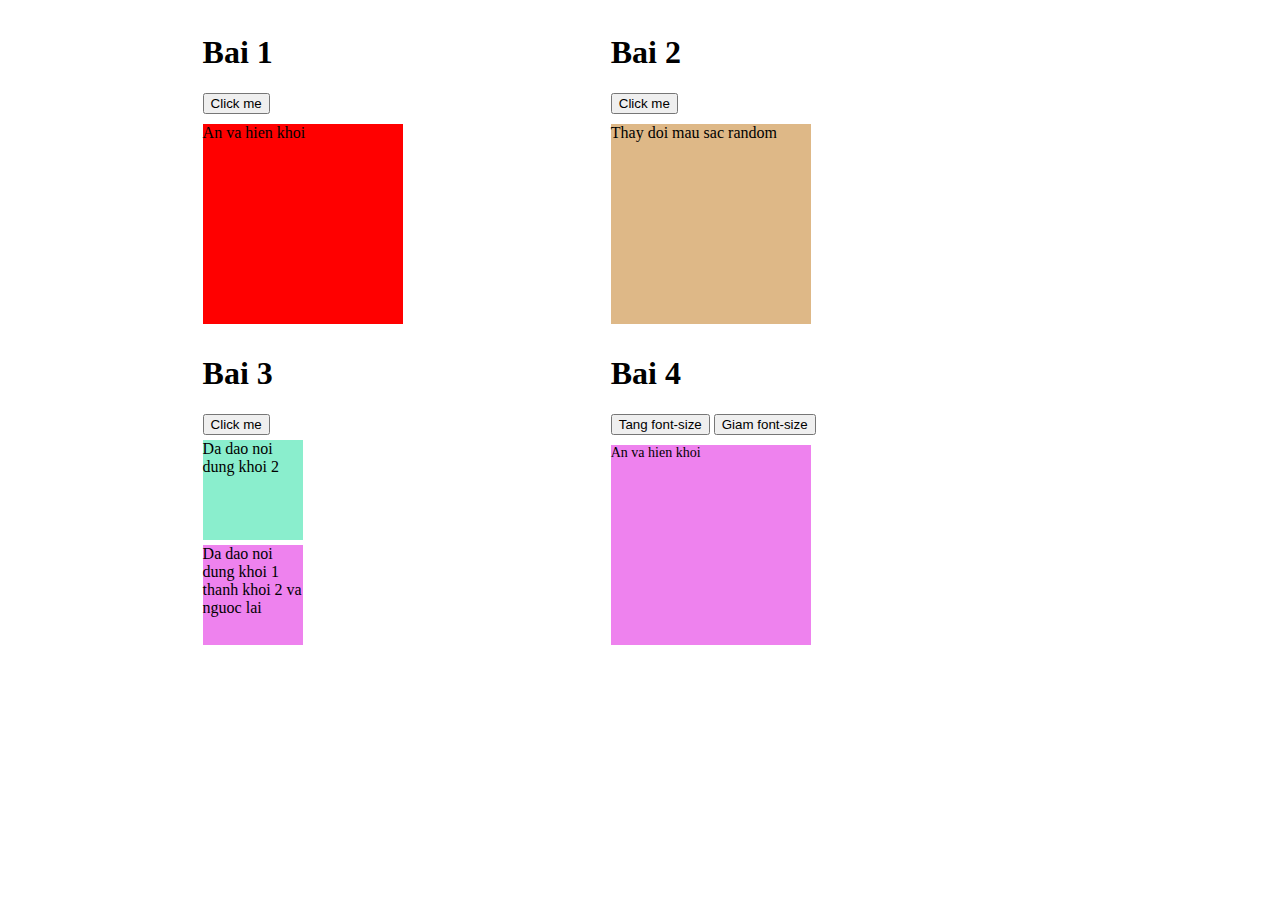
<file: baitap10/index.html>
<!DOCTYPE html>
<html lang="en">

<head>
    <meta charset="UTF-8">
    <meta http-equiv="X-UA-Compatible" content="IE=edge">
    <meta name="viewport" content="width=device-width, initial-scale=1.0">
    <title>Document</title>
    <link rel="stylesheet" href="style.css">
</head>

<body>
    <div class="container">
        <div class="item" id="bai1">
            <h1>Bai 1</h1>
            <button onclick="click1()">Click me</button>
            <div class="index" id="index1">An va hien khoi</div>
        </div>
        <div class="item" id="bai2">
            <h1>Bai 2</h1>
            <button onclick="click2()">Click me</button>
            <div class="index" id="index2">Thay doi mau sac random</div>
        </div>
        <div class="item" id="bai3">
            <h1>Bai 3</h1>
            <button onclick="click3()">Click me</button>
            <div class="index3">
                <div class="index3" id="index3a">Da dao noi dung khoi 2</div>
                <div class="index3" id="index3b">Da dao noi dung khoi 1 thanh khoi 2 va nguoc lai</div>
            </div>

        </div>
        <div class="item" id="bai4">
            <h1>Bai 4</h1>
            <button onclick="click4a()">Tang font-size</button>
            <button onclick="click4b()">Giam font-size</button>
            <div class="index" id="index4" style="font-size: 14px;">An va hien khoi</div>
        </div>
    </div>
    <script src="./app.js"></script>

</body>

</html>
</file>
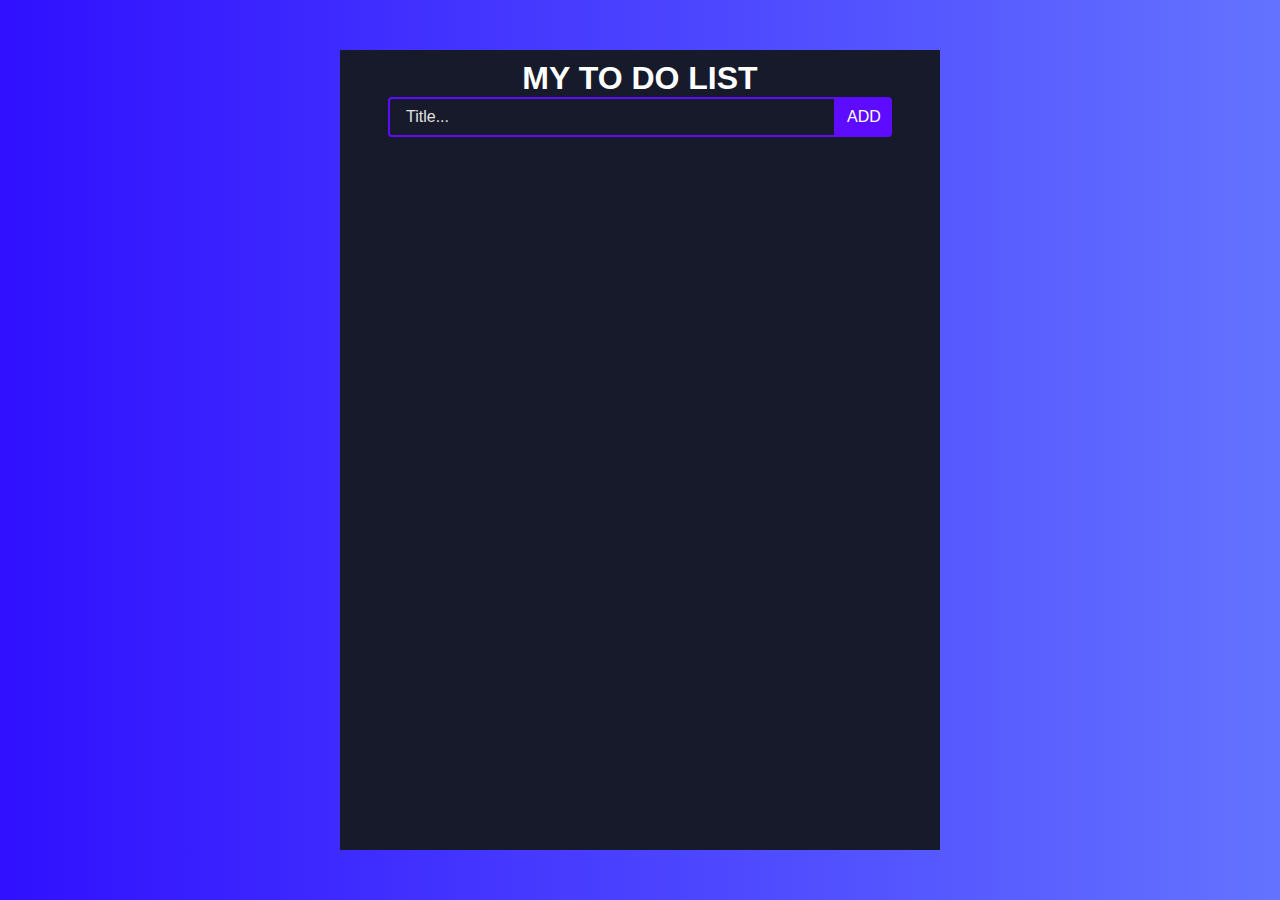
<file: baitap11/index.html>
<!DOCTYPE html>
<html lang="en">

<head>
    <meta charset="UTF-8">
    <meta http-equiv="X-UA-Compatible" content="IE=edge">
    <meta name="viewport" content="width=device-width, initial-scale=1.0">
    <link rel="stylesheet" href="./style.css">
    <title>Document</title>
</head>

<body>
    <div class="container">
        <div class="header">
            <h1>MY TO DO LIST</h1>
            <div class="div-add">
                <input class="add" type="text" placeholder="Title..." id="input"><button class="add"
                    id="btn-add">ADD</button>
            </div>
        </div>
        <div class="list">
            <ul id="ul">

            </ul>
        </div>
    </div>



    <script src="./app.js"></script>
</body>

</html>
</file>
<file: baitap10/style.css>
*{
    box-sizing: border-box;
}

.container{
    margin: auto;
    width: 70%;
    display: flex;
    flex-wrap: wrap;
}

.item{
    width: 45%;
    margin: 5px;
}

.index{
    width: 200px;
    height: 200px;
    margin-top: 10px;
}

.index3{
    width: 100px;
    height: 100px;
    margin-top: 5px;
}

#index3a{
    background-color: rgb(138, 238, 205);
}
#index3b{
    background-color: violet;
}

#index1{
    background-color: red;
    
}

#index2{
    background-color: burlywood;
}

#index4{
    background-color: violet;
}
</file>
<file: baitap11/style.css>
*{
    box-sizing: border-box;
    margin: 0;
    padding: 0;
    font-family: 'Segoe UI', Tahoma, Geneva, Verdana, sans-serif;
    
}

body{
    background: linear-gradient(
    90deg,
    rgba(48, 16, 255, 1) 0%,
    rgba(100, 115, 255, 1) 100%
  );
}

.container{
    background-color: #161a2b;
    margin: 10px;
    height: 800px;
    width: 600px;
    margin: auto;
    margin-top: 50px;
}

.header{
    color: white ;
    text-align: center;
    margin: 10px;
    padding: 10px;
    border-radius: 4px;
}

.add{
    height: 40px;
    font-size: medium;
}


#input{
    padding:14px 32px 14px 16px; 
    width: 80%;
    border-radius: 4px 0 0 4px;
    border: 2px solid #5d0cff;
    outline: none;
    background: transparent;
    color: #fff;
}

#input::placeholder{
    color: #e2e2e2;
}


#btn-add{
    width: 10%;
    background-color:  rgba(93, 12, 255, 1);
    border: none;
    border-radius: 0 4px 4px 0;
    cursor: pointer;
    color: #fff;
}

#btn-add:hover{
    background-color: rgba(155, 0, 250, 1);
    
}

.div-li{
    text-align: center;
    margin: 0 10px;
    padding: 10px ;
}

.del{
    height: 40px;
    font-size: medium;
}

#li{
    padding: 8px 32px 29px 16px; 
    width: 80%;
    border-radius: 4px 0 0 4px;
    border: 2px solid #5d0cff;
    outline: none;
    background: #161a2b;
    color: #fff;
    display: inline-block;
    text-align: left;
    cursor: pointer;
}

#li:hover{
    background-color: rgb(49, 49, 49);
}


#btn-del{
    height: 41px;
    width: 10%;
    background-color: rgba(93, 12, 255, 1) ;
    border: none;
    border-radius: 0 4px 4px 0;
    cursor: pointer;
    color: #fff;
}

#btn-del:hover{
    background-color: rgb(230, 46, 132);
}

#li2{
    padding: 8px 32px 29px 16px; 
    width: 80%;
    border-radius: 4px 0 0 4px;
    border: 2px solid #5d0cff;
    outline: none;
    background: transparent;
    color: #cdcdcd;
    display: inline-block;
    text-align: left;
    cursor: pointer;
    font-style: italic;
    text-decoration: line-through;
}

#li2:hover{
    background-color: rgb(49, 49, 49);
}
</file>
